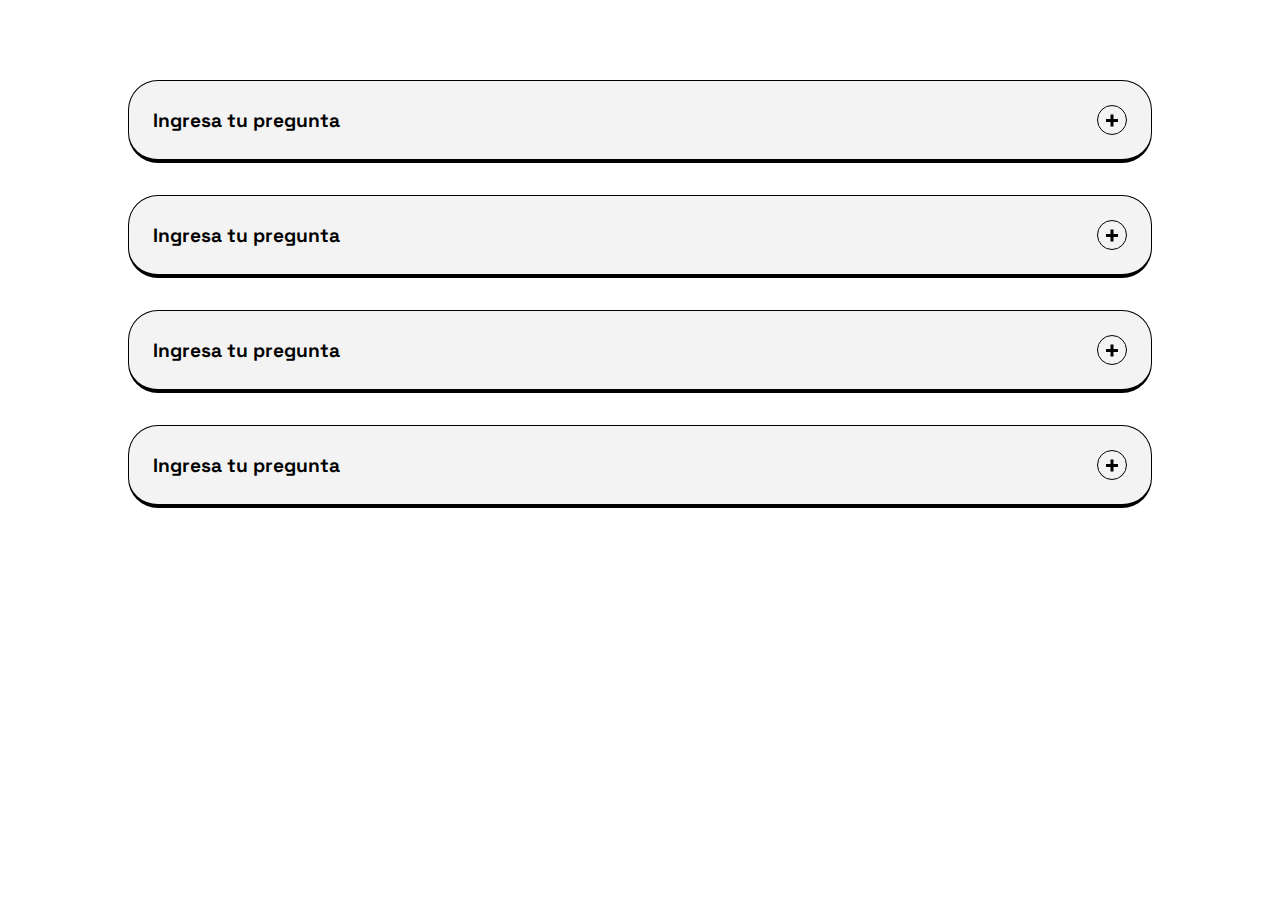
<file: details/index.html>
<!DOCTYPE html>
<html lang="es">

<head>
    <meta charset="UTF-8">
    <meta name="viewport" content="width=device-width, initial-scale=1.0">
    <title>Website</title>
    <link rel="preconnect" href="https://fonts.googleapis.com">
    <link rel="preconnect" href="https://fonts.gstatic.com" crossorigin>
    <link href="https://fonts.googleapis.com/css2?family=Space+Grotesk:wght@300..700&display=swap" rel="stylesheet">
    
    <link rel="stylesheet" href="./estilos.css">
</head>

<body>


    
    <section class="faqs__container">

        <details class="faq__item">

            <summary class="faq__question">
                <h4 class="faq__title">
                    Ingresa tu pregunta
                </h4>
            </summary>

            <article class="faq__answer">
                <p>Lorem ipsum dolor sit amet consectetur adipisicing elit. Error hic recusandae consequatur
                    minima aut iusto, exercitationem harum accusamus obcaecati rerum ipsum unde minus,
                    cupiditate repellendus dicta pariatur qui expedita saepe?</p>
            </article>

        </details>

        <details class="faq__item">
            <summary class="faq__question">
                <h4 class="faq__title">
                    Ingresa tu pregunta
                </h4>


            </summary>

            <article class="faq__answer">
                <p>Lorem ipsum dolor sit amet consectetur adipisicing elit. Error hic recusandae consequatur
                    minima aut iusto, exercitationem harum accusamus obcaecati rerum ipsum unde minus,
                    cupiditate repellendus dicta pariatur qui expedita saepe?</p>
            </article>
        </details>

        <details class="faq__item">
            <summary class="faq__question">
                <h4 class="faq__title">
                    Ingresa tu pregunta
                </h4>


            </summary>

            <article class="faq__answer">
                <p>Lorem ipsum dolor sit amet consectetur adipisicing elit. Error hic recusandae consequatur
                    minima aut iusto, exercitationem harum accusamus obcaecati rerum ipsum unde minus,
                    cupiditate repellendus dicta pariatur qui expedita saepe?</p>
            </article>
        </details>

        <details class="faq__item">
            <summary class="faq__question">
                <h4 class="faq__title">
                    Ingresa tu pregunta
                </h4>


            </summary>

            <article class="faq__answer">
                <p>Lorem ipsum dolor sit amet consectetur adipisicing elit. Error hic recusandae consequatur
                    minima aut iusto, exercitationem harum accusamus obcaecati rerum ipsum unde minus,
                    cupiditate repellendus dicta pariatur qui expedita saepe?</p>
            </article>
        </details>
    </section>


</body>

</html>
</file>
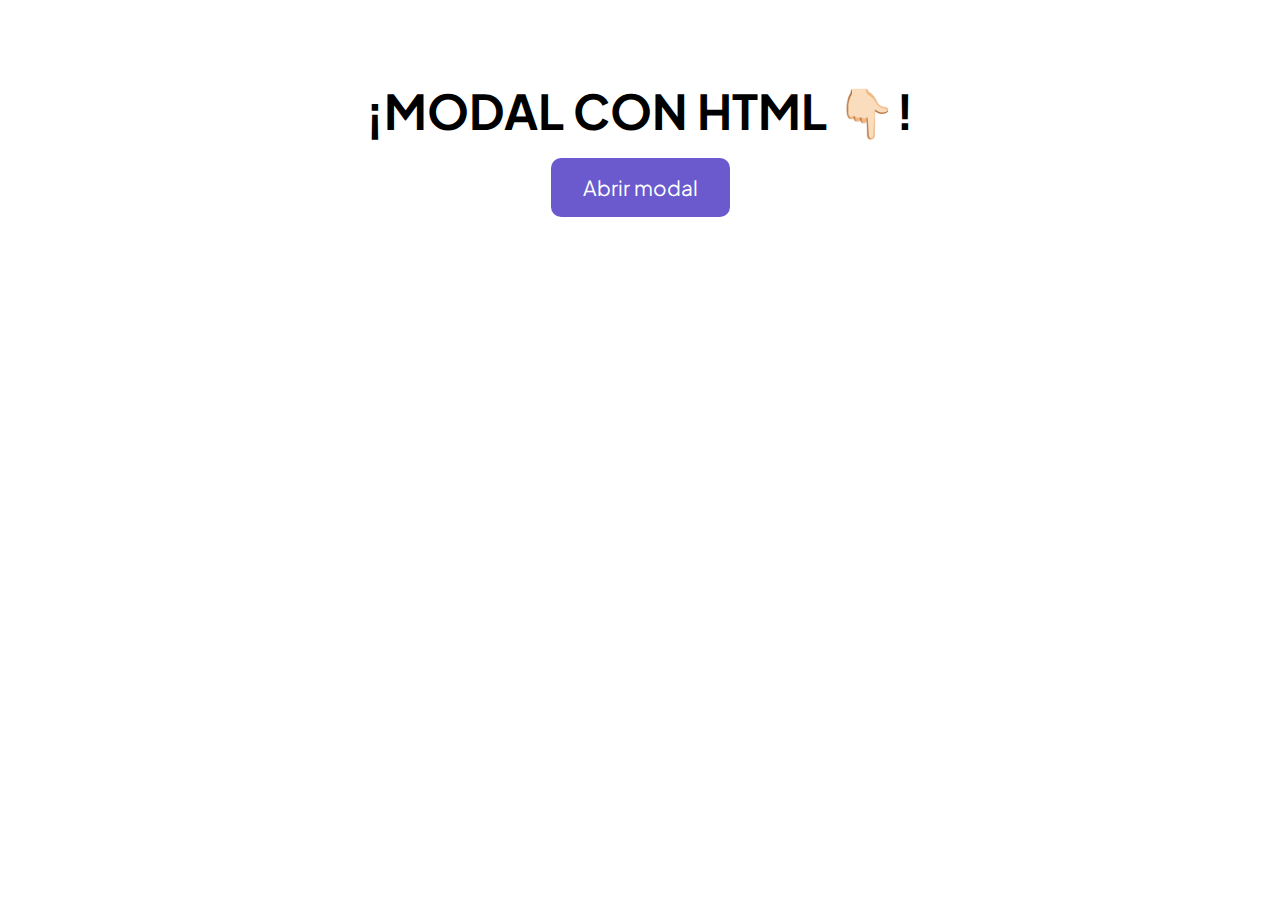
<file: modal-html/index.html>
<!DOCTYPE html>
<html lang="es">
<head>
    <meta charset="UTF-8">
    <meta name="viewport" content="width=device-width, initial-scale=1.0">
    <title>Picture</title>
    <link rel="preconnect" href="https://fonts.googleapis.com">
    <link rel="preconnect" href="https://fonts.gstatic.com" crossorigin>
    <link href="https://fonts.googleapis.com/css2?family=Plus+Jakarta+Sans:ital,wght@0,200..800;1,200..800&display=swap" rel="stylesheet">
    <link rel="stylesheet" href="./estilos.css">
</head>
<body>
    
    <h2 class="title">¡MODAL CON HTML 👇🏻!</h2>
    <button class="btn btn--open">Abrir modal</button>


    <dialog class="dialog">

        <figure class="dialog__figure">
            <img src="./assets/spiderman.jpg" class="dialog__img">
        </figure>

        <section class="dialog__section">
            <h2 class="dialog__title">¡Soy un Modal con HTML!</h2>
            <button class="btn btn--close">Cerrar Modal</button>
        </section>

    </dialog>
    
    <script>

        const btnOpenModal = document.querySelector(".btn--open");
    
        const btnCloseModal = document.querySelector(".btn--close");

        const modal = document.querySelector(".dialog");


        btnOpenModal.addEventListener("click", ()=>{
            modal.showModal();
        });

        btnCloseModal.addEventListener("click", ()=>{
            modal.close();
        });


    </script>

</body>
</html>
</file>
<file: details/estilos.css>
*,
::before,
::after {
    margin: 0;
    box-sizing: border-box;
}

body{
    width: 80%;
    margin: 0 auto;
    padding: 80px 0;
    font-family: "Space Grotesk", sans-serif;
}

/** FAQ **/

.faqs__container {
    display: grid;
    gap: 2rem;
}

.faq__item {
    background-color:#F3F3F3;
    padding: 1.5rem;
    border-radius: 30px;
    border: 1px solid black;
    border-bottom: 4px solid black;

    --icon-question: url("./assets/close-question.svg");
}

.faq__item[open] {
    background-color: #B9FF66;
    --icon-question: url("./assets/open-question.svg");
}


.faq__question {
    display: flex;
    align-items: center;
    cursor: pointer;
}

.faq__question::after {
    content: "";
    margin-left: auto;
    width: 30px;
    height: 30px;
    background-image: var(--icon-question);
}

.faq__title {
    font-size: 1.2rem;
    width: 60%;
}

.faq__answer {
    margin-top: 1rem;
    padding-top: 1rem;
    border-top: 1px solid #000;
}

.faq__answer * {
    line-height: 2;
}
</file>
<file: modal-html/estilos.css>
*, ::after, ::before{
    margin: 0;
    box-sizing: border-box;
}

body{
    padding: 80px;
    font-family: "Plus Jakarta Sans", sans-serif;
}

.title{
    text-align: center;
    font-size: 3rem;
}

.btn{
    display: inline-block;
    background-color: crimson;
    font: inherit;
    font-size: 1.3rem;
    color: white;
    border: none;
    padding: 1rem 2rem;
    border-radius: 10px;
    margin-top: 1rem;
    cursor: pointer;
}

.btn--open{
    display: block;
    margin-inline: auto;
    background-color: slateblue;
}

.dialog[open]{
    width: 80%;
    margin: auto;
    border: none;

    display: flex;
    align-items: center;
    gap: 2rem;

    border-radius: 10px;
}

.dialog__title{
    margin-bottom: 1rem;
}

.dialog__figure{
    width: 50%;
}

.dialog__img{
    display: flex;
    width: 100%;
}

::backdrop{
    background-color: #00000084;
}
</file>
